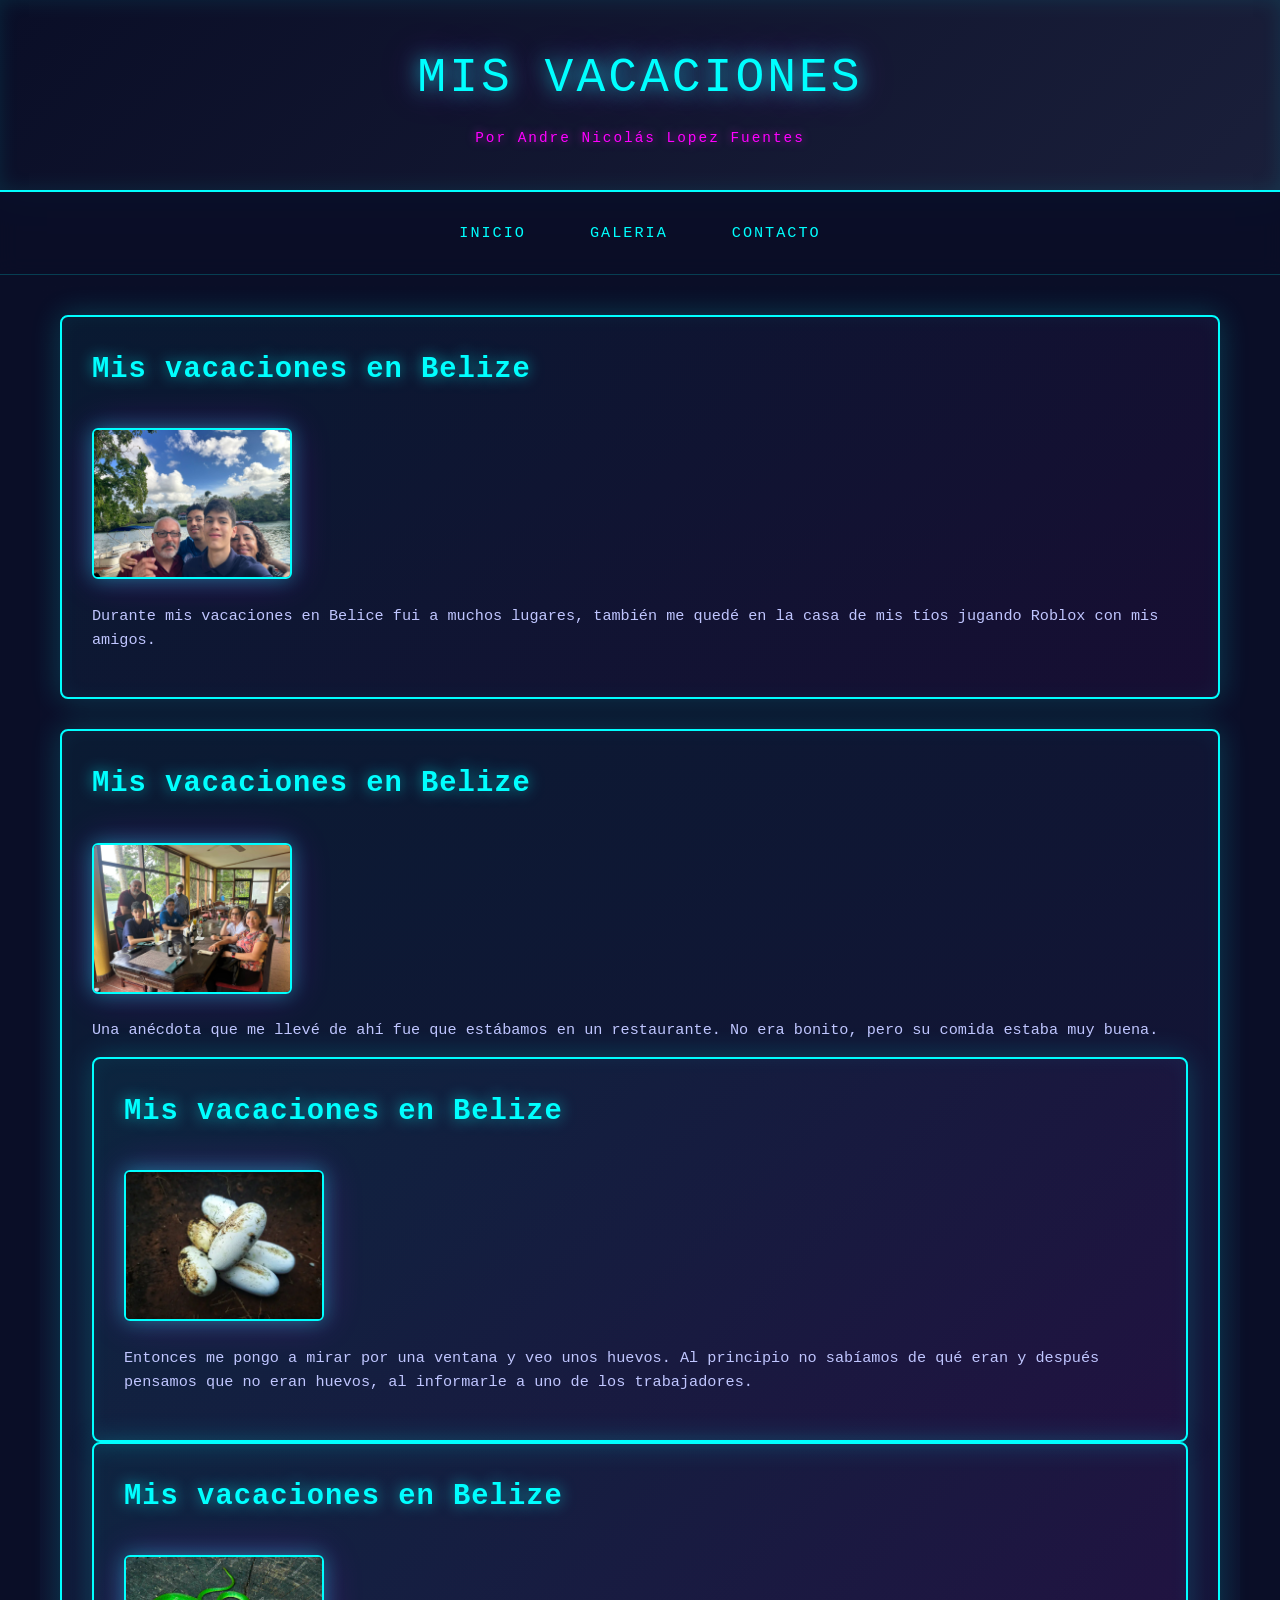
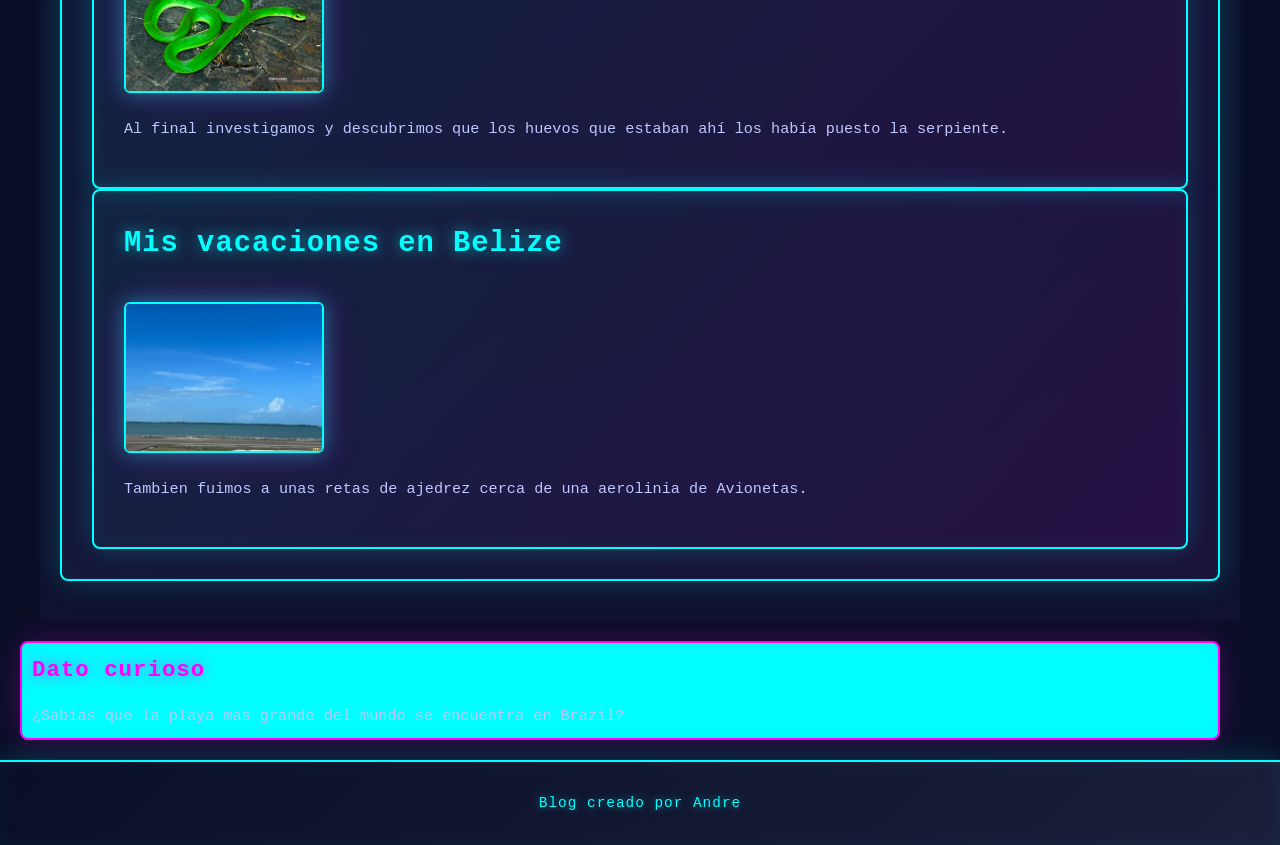
<file: index.html>
<!DOCTYPE html>
<html lang="es">

<head>
    <title>Blog vacacional</title>
    <link rel="stylesheet" href="style.css">
</head>

<body>
    <header>
        <h1>Mis vacaciones</h1>
        <p>Por Andre Nicolás Lopez Fuentes</p>
    </header>

    <nav>
        <a href="">Inicio</a>
        <a href="">Galeria</a>
        <a href="">Contacto</a>
    </nav>

    <main>
        <section>
            <article>
                <h3>Mis vacaciones en Belize</h3>

                <img style="width: 200px;" src="imgs/Vaca 1.jpg" alt="Imagen de la playa">

                <p>Durante mis vacaciones en Belice fui a muchos lugares, también me quedé en la casa de mis tíos
                    jugando Roblox con mis amigos.</p>

            </article>

            <article>
                <h3>Mis vacaciones en Belize</h3>

                <img style="width: 200px;" src="imgs/Vaca 2.jpg" alt="Imagen de la playa">

                <p>Una anécdota que me llevé de ahí fue que estábamos en un restaurante. No era bonito, pero su comida
                    estaba muy buena.</p>

                <article>
                    <h3>Mis vacaciones en Belize</h3>

                    <img style="width: 200px;" src="imgs/Huevos de serpiente.webp" alt="Imagen de la playa">

                    <p>Entonces me pongo a mirar por una ventana y veo unos huevos. Al principio no sabíamos de qué eran
                        y después pensamos que no eran huevos, al informarle a uno de los trabajadores.</p>

                </article>
                <article>
                    <h3>Mis vacaciones en Belize</h3>

                    <img style="width: 200px;" src="imgs/Serpiente .jpg" alt="Imagen de la playa">
                <p>Al final investigamos y descubrimos que los huevos que estaban ahí los había puesto la serpiente.</p>
                </article>


               
                <article>
                    <h3>Mis vacaciones en Belize</h3>
                    <img src="imgs/Vaca 3.jpg" alt="Imagen de la playa">
                    <p>Tambien fuimos a unas retas de ajedrez cerca de una aerolinia de Avionetas.</p>
                </article>
        </section>
    </main>
    <aside>
        <h3>Dato curioso</h3>
        <p>¿Sabias que la playa mas grande del mundo se encuentra en Brazil?</p>
    </aside>
    <footer>
        <p>Blog creado por Andre</p>
    </footer>

</body>

</html>
</file>
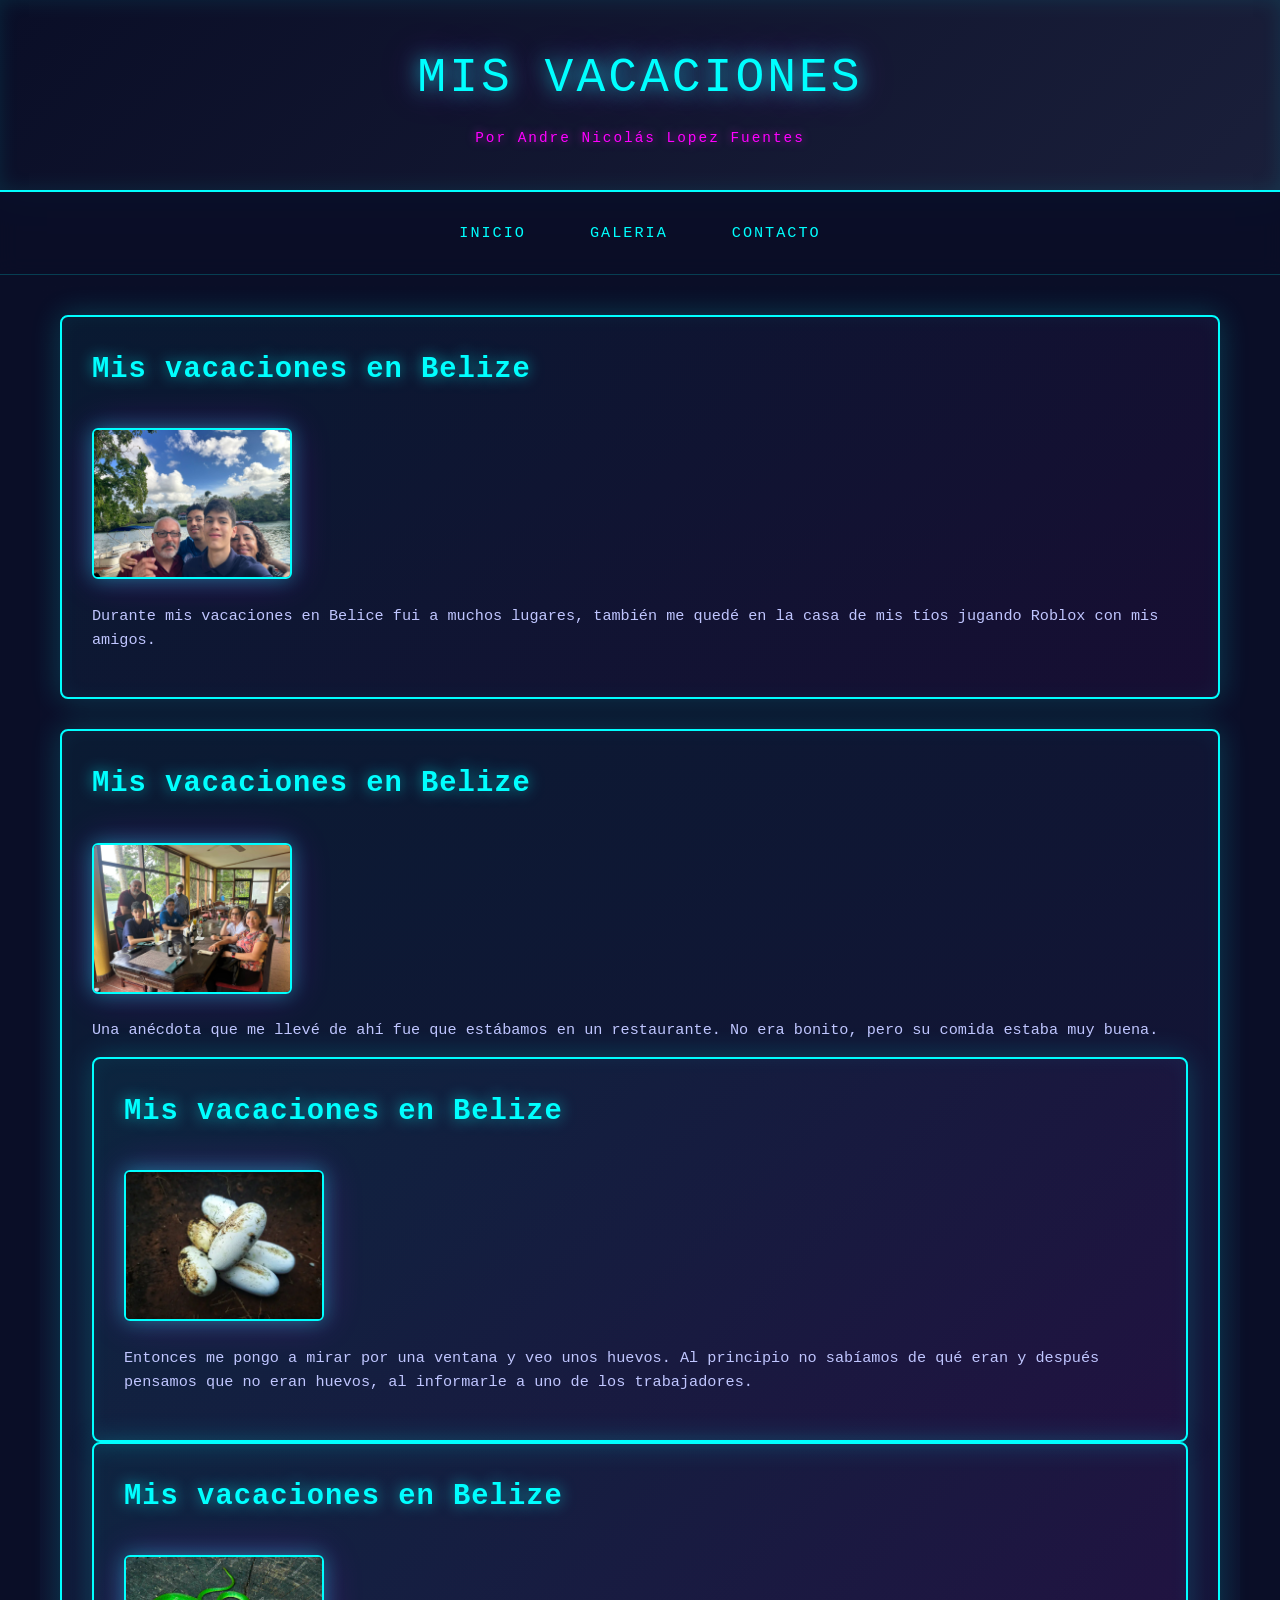
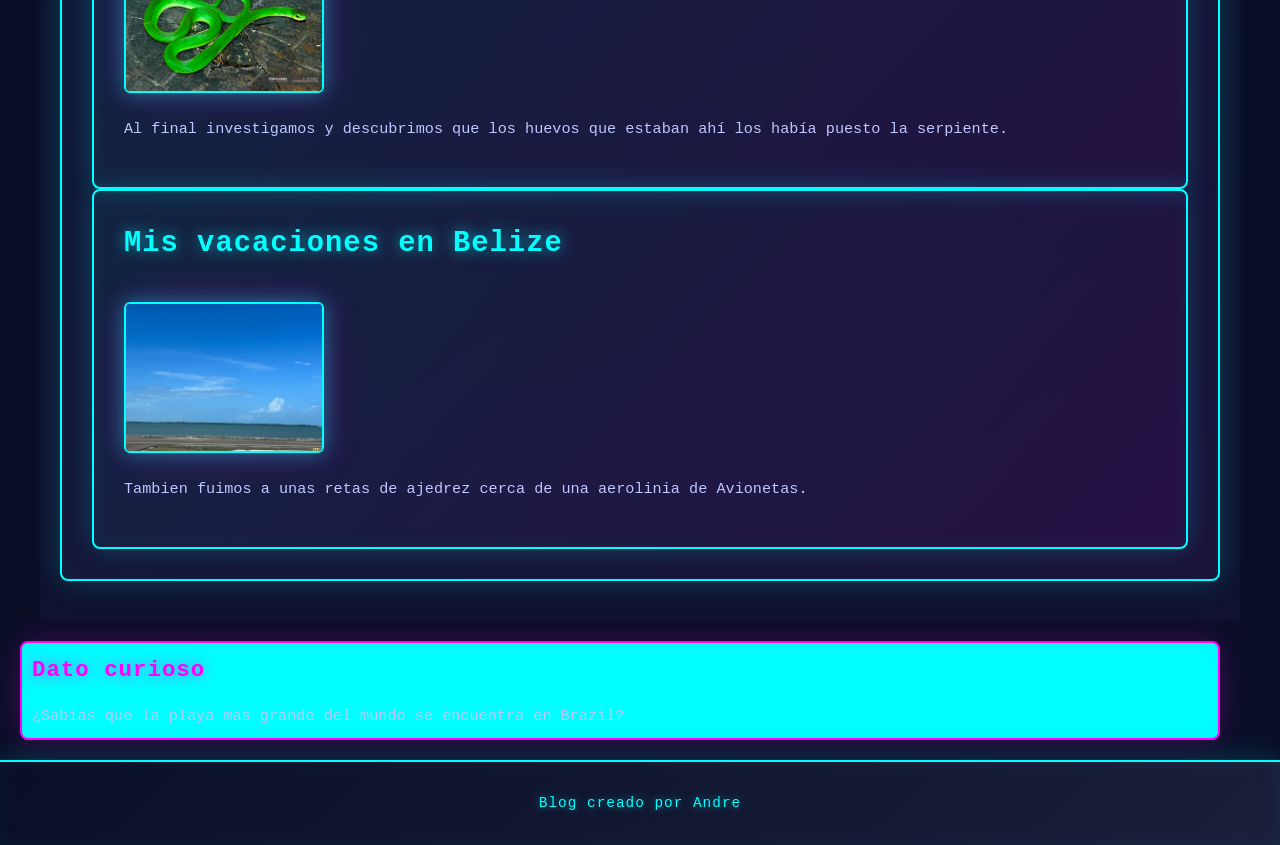
<file: blog.html>
<!DOCTYPE html>
<html lang="es">

<head>
    <title>Blog vacacional</title>
    <link rel="stylesheet" href="style.css">
</head>

<body>
    <header>
        <h1>Mis vacaciones</h1>
        <p>Por Andre Nicolás Lopez Fuentes</p>
    </header>

    <nav>
        <a href="">Inicio</a>
        <a href="">Galeria</a>
        <a href="">Contacto</a>
    </nav>

    <main>
        <section>
            <article>
                <h3>Mis vacaciones en Belize</h3>

                <img style="width: 200px;" src="imgs/Vaca 1.jpg" alt="Imagen de la playa">

                <p>Durante mis vacaciones en Belice fui a muchos lugares, también me quedé en la casa de mis tíos
                    jugando Roblox con mis amigos.</p>

            </article>

            <article>
                <h3>Mis vacaciones en Belize</h3>

                <img style="width: 200px;" src="imgs/Vaca 2.jpg" alt="Imagen de la playa">

                <p>Una anécdota que me llevé de ahí fue que estábamos en un restaurante. No era bonito, pero su comida
                    estaba muy buena.</p>

                <article>
                    <h3>Mis vacaciones en Belize</h3>

                    <img style="width: 200px;" src="imgs/Huevos de serpiente.webp" alt="Imagen de la playa">

                    <p>Entonces me pongo a mirar por una ventana y veo unos huevos. Al principio no sabíamos de qué eran
                        y después pensamos que no eran huevos, al informarle a uno de los trabajadores.</p>

                </article>
                <article>
                    <h3>Mis vacaciones en Belize</h3>

                    <img style="width: 200px;" src="imgs/Serpiente .jpg" alt="Imagen de la playa">
                <p>Al final investigamos y descubrimos que los huevos que estaban ahí los había puesto la serpiente.</p>
                </article>


               
                <article>
                    <h3>Mis vacaciones en Belize</h3>
                    <img src="imgs/Vaca 3.jpg" alt="Imagen de la playa">
                    <p>Tambien fuimos a unas retas de ajedrez cerca de una aerolinia de Avionetas.</p>
                </article>
        </section>
    </main>
    <aside>
        <h3>Dato curioso</h3>
        <p>¿Sabias que la playa mas grande del mundo se encuentra en Brazil?</p>
    </aside>
    <footer>
        <p>Blog creado por Andre</p>
    </footer>

</body>

</html>
</file>
<file: style.css>
* {
  margin: 0;
  padding: 0;
  box-sizing: border-box;
}

body {
  font-family: 'Courier New', 'Courier', monospace;
  background: #0a0e27;
  color: #e0e6ff;
  padding: 0;
  line-height: 1.6;
  overflow-x: hidden;
}

header {
  background: linear-gradient(135deg, #0a0e27 0%, #1a1f3a 100%);
  color: #00ffff;
  text-align: center;
  padding: 40px 20px;
  border-bottom: 2px solid #00ffff;
  box-shadow: 0 0 30px rgba(0, 255, 255, 0.3), inset 0 0 20px rgba(0, 255, 255, 0.1);
  position: relative;
}

header h1 {
  font-size: 3em;
  font-weight: 300;
  letter-spacing: 3px;
  text-transform: uppercase;
  text-shadow: 0 0 20px rgba(0, 255, 255, 0.8), 0 0 40px rgba(255, 0, 255, 0.4);
  margin-bottom: 10px;
}

header p {
  font-size: 0.9em;
  color: #ff00ff;
  letter-spacing: 2px;
  text-shadow: 0 0 10px rgba(255, 0, 255, 0.6);
}

nav {
  background: rgba(10, 14, 39, 0.9);
  padding: 20px;
  display: flex;
  justify-content: center;
  gap: 30px;
  border-bottom: 1px solid rgba(0, 255, 255, 0.2);
  backdrop-filter: blur(10px);
}

nav a {
  color: #00ffff;
  text-decoration: none;
  font-size: 0.95em;
  letter-spacing: 2px;
  text-transform: uppercase;
  position: relative;
  transition: all 0.3s ease;
  padding: 8px 16px;
  border: 1px solid transparent;
}

nav a::before {
  content: '';
  position: absolute;
  bottom: 0;
  left: 0;
  width: 0;
  height: 2px;
  background: linear-gradient(90deg, #00ffff, #ff00ff);
  transition: width 0.3s ease;
}

nav a:hover {
  color: #ff00ff;
  border: 1px solid rgba(255, 0, 255, 0.5);
  box-shadow: 0 0 15px rgba(255, 0, 255, 0.4), inset 0 0 10px rgba(255, 0, 255, 0.1);
  text-shadow: 0 0 10px rgba(255, 0, 255, 0.8);
}

nav a:hover::before {
  width: 100%;
}

main {
  padding: 40px 20px;
  max-width: 1200px;
  margin: 0 auto;
  background: linear-gradient(180deg, #0a0e27 0%, #0f1230 100%);
}

section {
  display: flex;
  flex-direction: column;
  gap: 30px;
}

article {
  background: linear-gradient(135deg, rgba(0, 255, 255, 0.05) 0%, rgba(255, 0, 255, 0.05) 100%);
  padding: 30px;
  border-radius: 8px;
  border: 2px solid #00ffff;
  box-shadow: 0 0 30px rgba(0, 255, 255, 0.2), inset 0 0 20px rgba(0, 255, 255, 0.05);
  transition: all 0.4s ease;
  position: relative;
  overflow: hidden;
}

article::before {
  content: '';
  position: absolute;
  top: 0;
  left: -100%;
  width: 100%;
  height: 100%;
  background: linear-gradient(90deg, transparent, rgba(0, 255, 255, 0.1), transparent);
  transition: left 0.5s ease;
  pointer-events: none;
}

article:hover {
  border-color: #ff00ff;
  box-shadow: 0 0 40px rgba(255, 0, 255, 0.4), inset 0 0 30px rgba(255, 0, 255, 0.1);
  transform: translateY(-5px);
}

article:hover::before {
  left: 100%;
}

article h3 {
  color: #00ffff;
  font-size: 1.8em;
  margin-bottom: 20px;
  letter-spacing: 1px;
  text-shadow: 0 0 15px rgba(0, 255, 255, 0.6);
}

article p {
  color: #c0c6ff;
  margin-bottom: 15px;
  font-size: 0.95em;
}

img {
  width: 200px;
  border-radius: 6px;
  border: 2px solid #00ffff;
  margin: 15px 0;
  box-shadow: 0 0 20px rgba(0, 255, 255, 0.4), 0 0 40px rgba(255, 0, 255, 0.2);
  transition: all 0.3s ease;
}

img:hover {
  box-shadow: 0 0 30px rgba(0, 255, 255, 0.6), 0 0 60px rgba(255, 0, 255, 0.4);
  transform: scale(1.05);
}

aside {
  max-width: 1200px;
  margin: 0 auto 40px;
  padding: 30px;
  background: linear-gradient(135deg, rgba(255, 0, 255, 0.05) 0%, rgba(0, 255, 255, 0.05) 100%);
  border: 2px solid #ff00ff;
  border-radius: 8px;
  box-shadow: 0 0 30px rgba(255, 0, 255, 0.2), inset 0 0 20px rgba(255, 0, 255, 0.05);
}

aside h3 {
  color: #ff00ff;
  font-size: 1.4em;
  margin-bottom: 15px;
  letter-spacing: 1px;
  text-shadow: 0 0 15px rgba(255, 0, 255, 0.6);
}

aside p {
  color: #c0c6ff;
  font-size: 0.95em;
}

footer {
  background: linear-gradient(135deg, #0a0e27 0%, #1a1f3a 100%);
  padding: 30px 20px;
  text-align: center;
  border-top: 2px solid #00ffff;
  box-shadow: 0 0 30px rgba(0, 255, 255, 0.2), inset 0 0 20px rgba(0, 255, 255, 0.05);
  color: #00ffff;
  font-size: 0.9em;
  letter-spacing: 1px;
  text-shadow: 0 0 10px rgba(0, 255, 255, 0.5);
}

aside{
background: #00ffff;
color: rgb(0, 0, 0);
padding: 10px;
margin: 20px;

}
</file>
